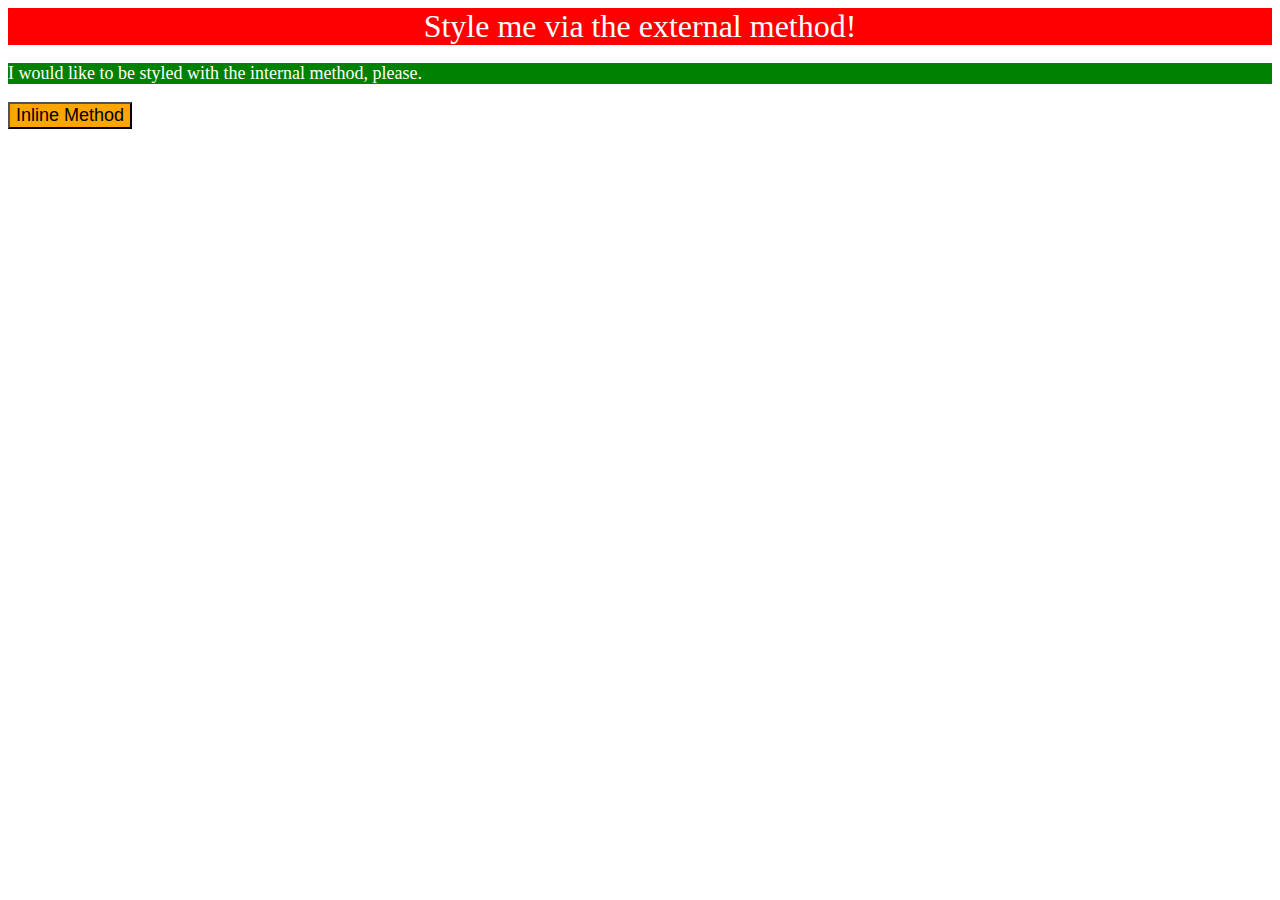
<file: foundations/01-css-methods/index.html>
<!DOCTYPE html>
<html lang="en">
  <head>
    <meta charset="UTF-8">
    <meta http-equiv="X-UA-Compatible" content="IE=edge">
    <meta name="viewport" content="width=device-width, initial-scale=1.0">
    <title>Methods for Adding CSS</title>
    <link rel="stylesheet" href="styles.css">
    <style>
      p{
        color: white;
      background-color: green;
    font-size: 18px;}
    </style>
  </head>
  <body>
    <div>Style me via the external method!</div>
    <p>I would like to be styled with the internal method, please.</p>
    <button style="background-color: orange;font-size: 18px;">Inline Method</button>
  </body>
</html>
</file>
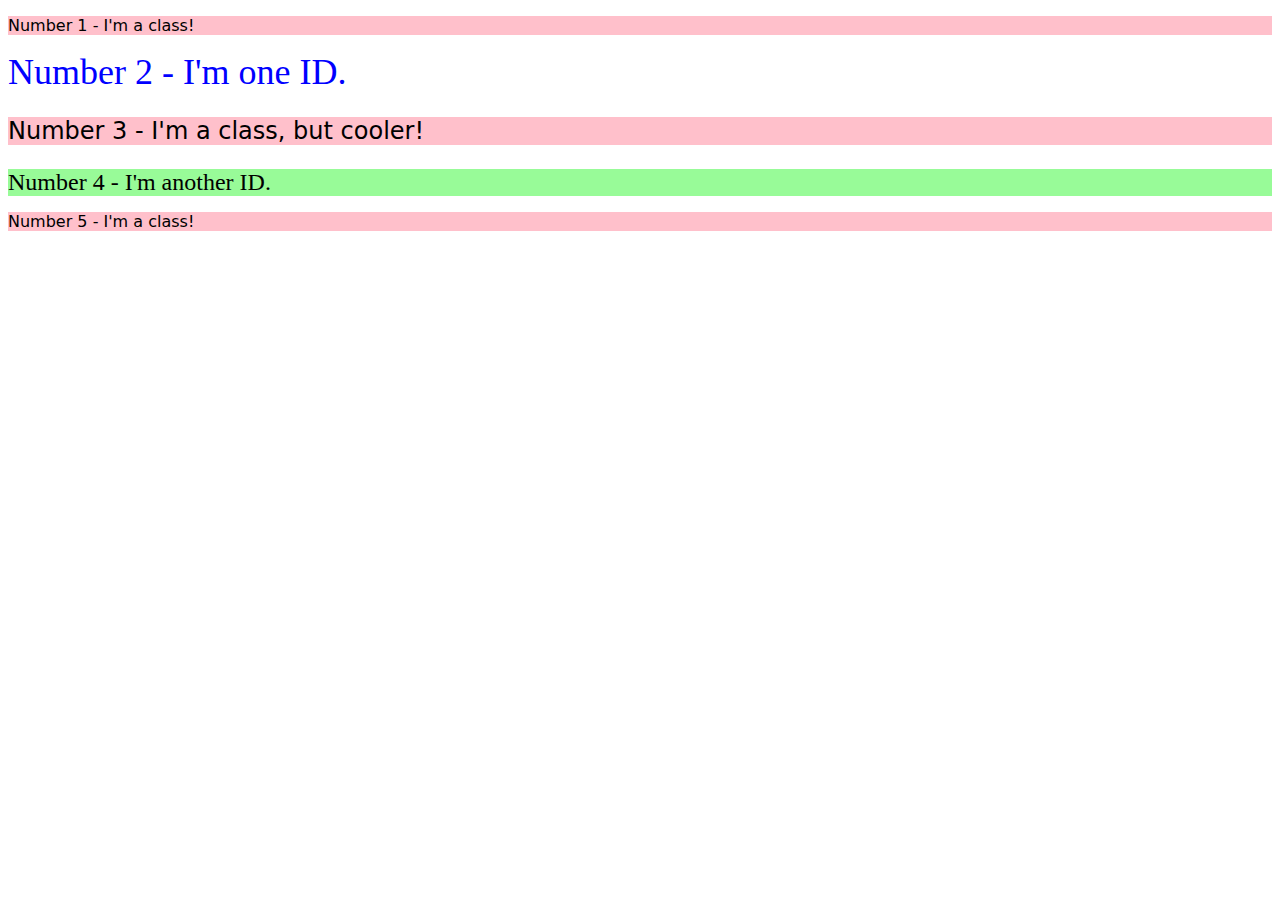
<file: foundations/02-class-id-selectors/index.html>
<!DOCTYPE html>
<html lang="en">
  <head>
    <meta charset="UTF-8">
    <meta http-equiv="X-UA-Compatible" content="IE=edge">
    <meta name="viewport" content="width=device-width, initial-scale=1.0">
    <title>Class and ID Selectors</title>
    <link rel="stylesheet" href="style.css">
  </head>
  <body>
    <p class="text">Number 1 - I'm a class!</p>
    <div id="blue">Number 2 - I'm one ID.</div>
    <p class="texttwo">Number 3 - I'm a class, but cooler!</p>
    <div id="green">Number 4 - I'm another ID.</div>
    <p class="text">Number 5 - I'm a class!</p>
  </body>
</html>
</file>
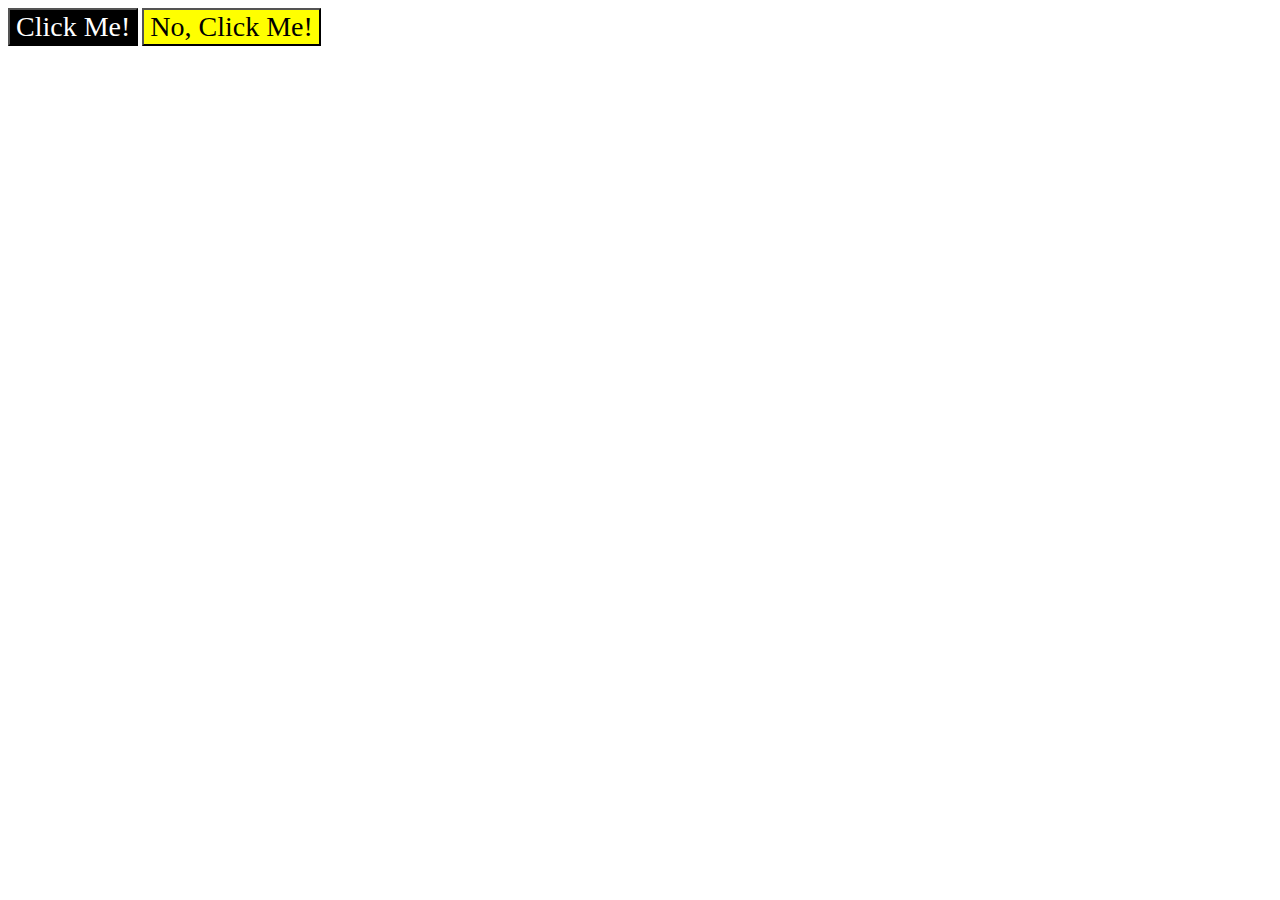
<file: foundations/03-grouping-selectors/index.html>
<!DOCTYPE html>
<html lang="en">
  <head>
    <meta charset="UTF-8">
    <meta http-equiv="X-UA-Compatible" content="IE=edge">
    <meta name="viewport" content="width=device-width, initial-scale=1.0">
    <title>Grouping Selectors</title>
    <link rel="stylesheet" href="style.css">
  </head>
  <body>
    <button class="text">Click Me!</button>
    <button class="sun">No, Click Me!</button>
  </body>
</html>
</file>
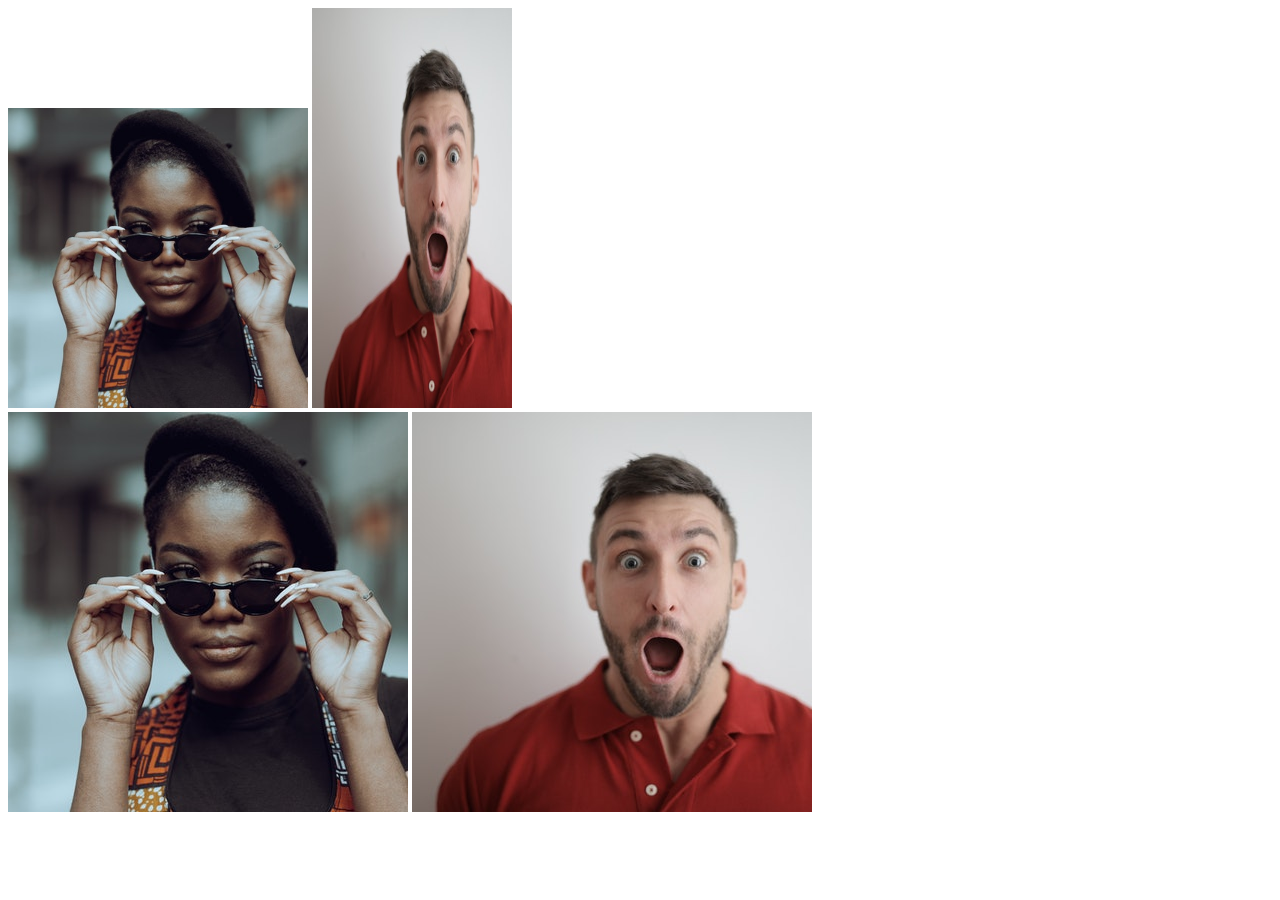
<file: foundations/04-chaining-selectors/index.html>
<!DOCTYPE html>
<html lang="en">
  <head>
    <meta charset="UTF-8">
    <meta http-equiv="X-UA-Compatible" content="IE=edge">
    <meta name="viewport" content="width=device-width, initial-scale=1.0">
    <title>Chaining Selectors</title>
    <link rel="stylesheet" href="style.css">
  </head>
  <body>
    <!-- Check image source path. Review Foundations lesson - Links and Images -->
    <!-- Use the classes BELOW this line -->
    <div>
      <img class="avatar proportioned" src="images/imageswomen.jpg" alt="Woman with glasses">
      <img class="avatar distorted" src="images/imagesmen.jpg" alt="Man with surprised expression">
    </div>
    <!-- Use the classes ABOVE this line -->
    <div>
      <img class="original proportioned" src="images/imageswomen.jpg" alt="Woman with glasses">
      <img class="original distorted" src="images/imagesmen.jpg" alt="Man with surprised expression">
    </div>
  </body>
</html>
</file>
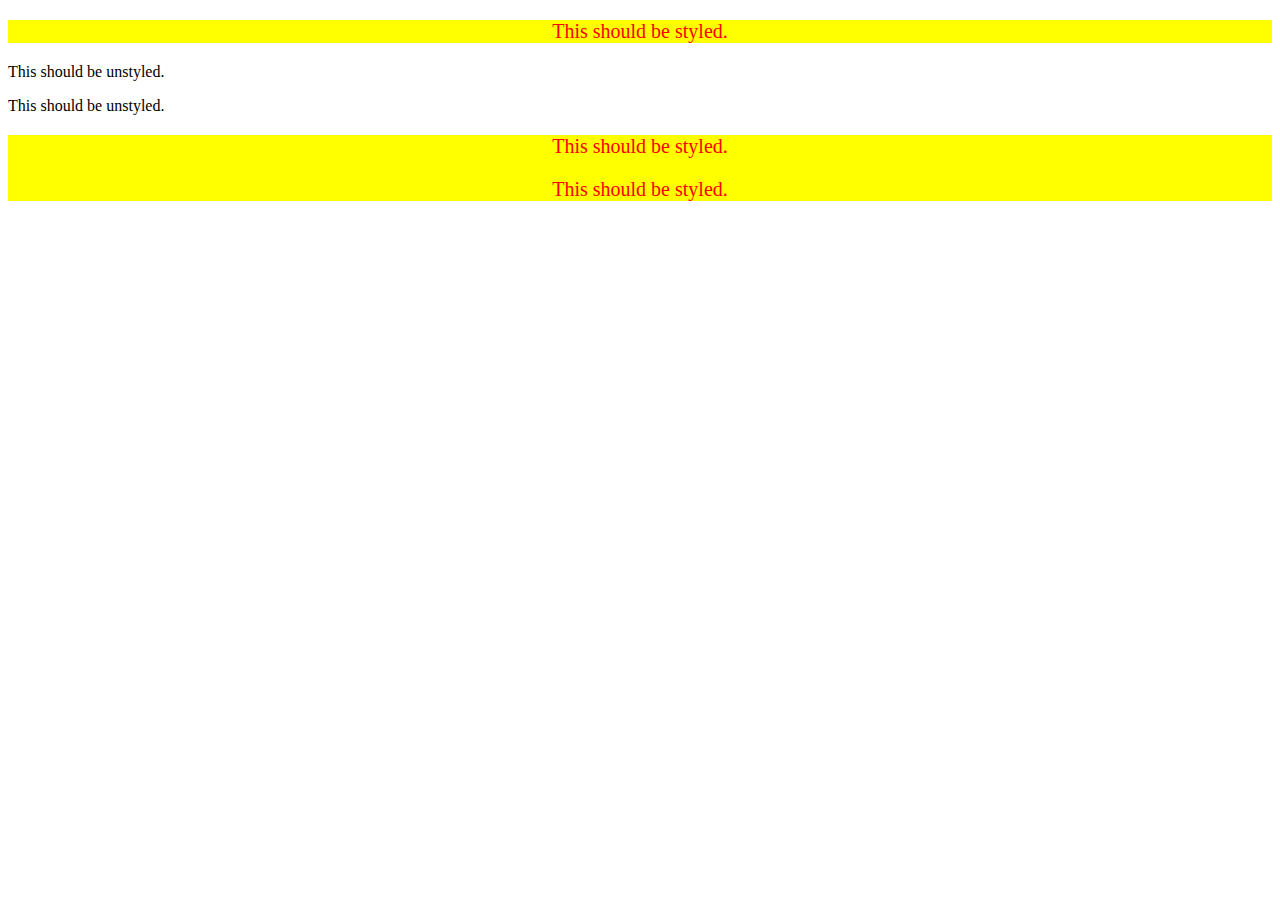
<file: foundations/05-descendant-combinator/index.html>
<!DOCTYPE html>
<html lang="en">
  <head>
    <meta charset="UTF-8">
    <meta http-equiv="X-UA-Compatible" content="IE=edge">
    <meta name="viewport" content="width=device-width, initial-scale=1.0">
    <title>Descendant Combinator</title>
    <link rel="stylesheet" href="style.css">
  </head>
  <body>
    <div class="container">
      <p class="text">This should be styled.</p>
    </div>
    <p class="text">This should be unstyled.</p>
    <p class="text">This should be unstyled.</p>
    <div class="container">
      <p class="text">This should be styled.</p>
      <p class="text">This should be styled.</p>
    </div>
  </body>
</html>
</file>
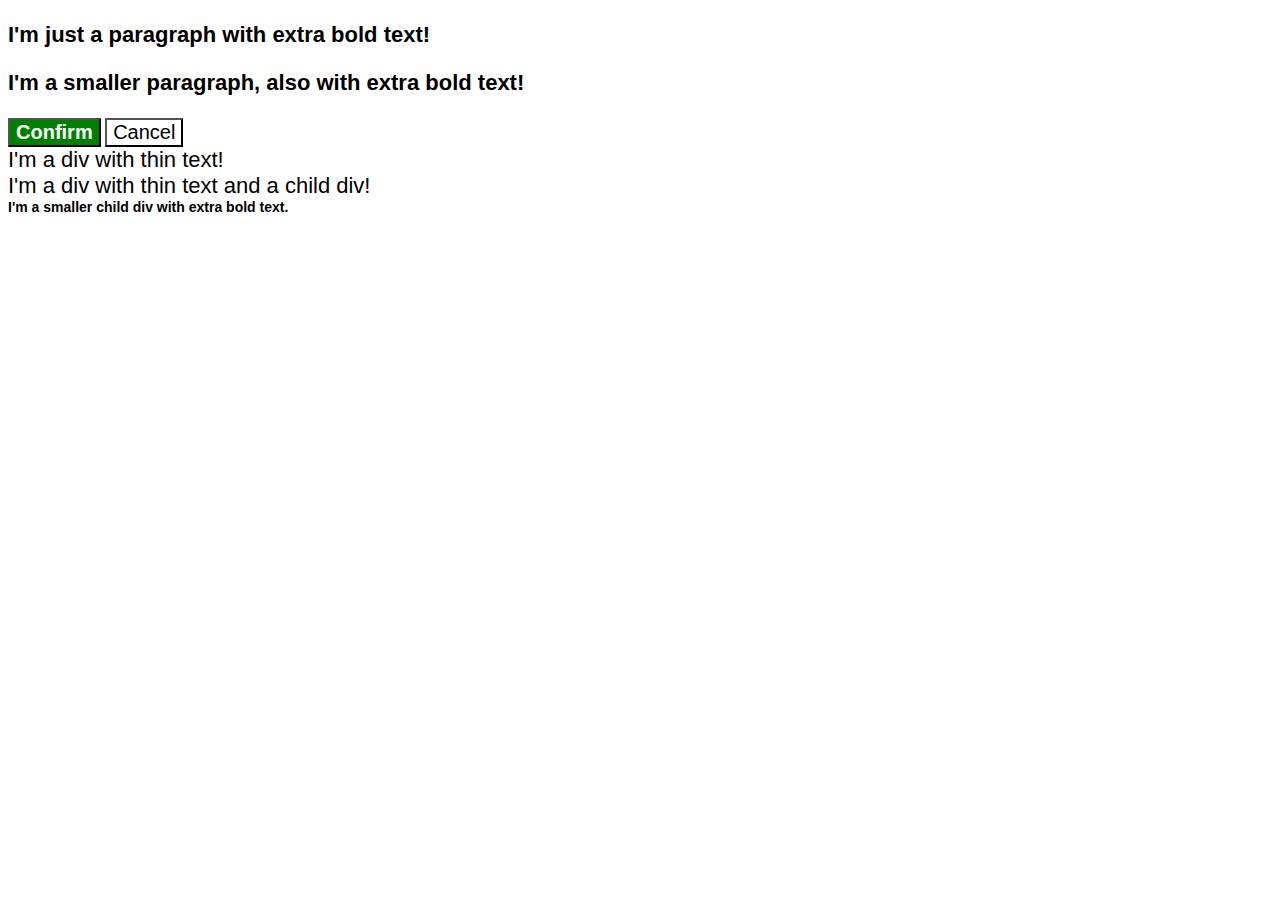
<file: foundations/06-cascade-fix/index.html>
<!DOCTYPE html>
<html lang="en">
  <head>
    <meta charset="UTF-8">
    <meta http-equiv="X-UA-Compatible" content="IE=edge">
    <meta name="viewport" content="width=device-width, initial-scale=1.0">
    <title>Fix the Cascade</title>
    <link rel="stylesheet" href="style.css">
  </head>
  <body>
    <p class="para">I'm just a paragraph with extra bold text!</p>
    <p class="para small-para">I'm a smaller paragraph, also with extra bold text!</p>

    <button id="confirm-button" class="button confirm">Confirm</button>
    <button id="cancel-button" class="button cancel">Cancel</button>

    <div class="text">I'm a div with thin text!</div>
    <div class="text">I'm a div with thin text and a child div!
      <div class="text child">I'm a smaller child div with extra bold text.</div>
    </div>
  </body>
</html>
</file>
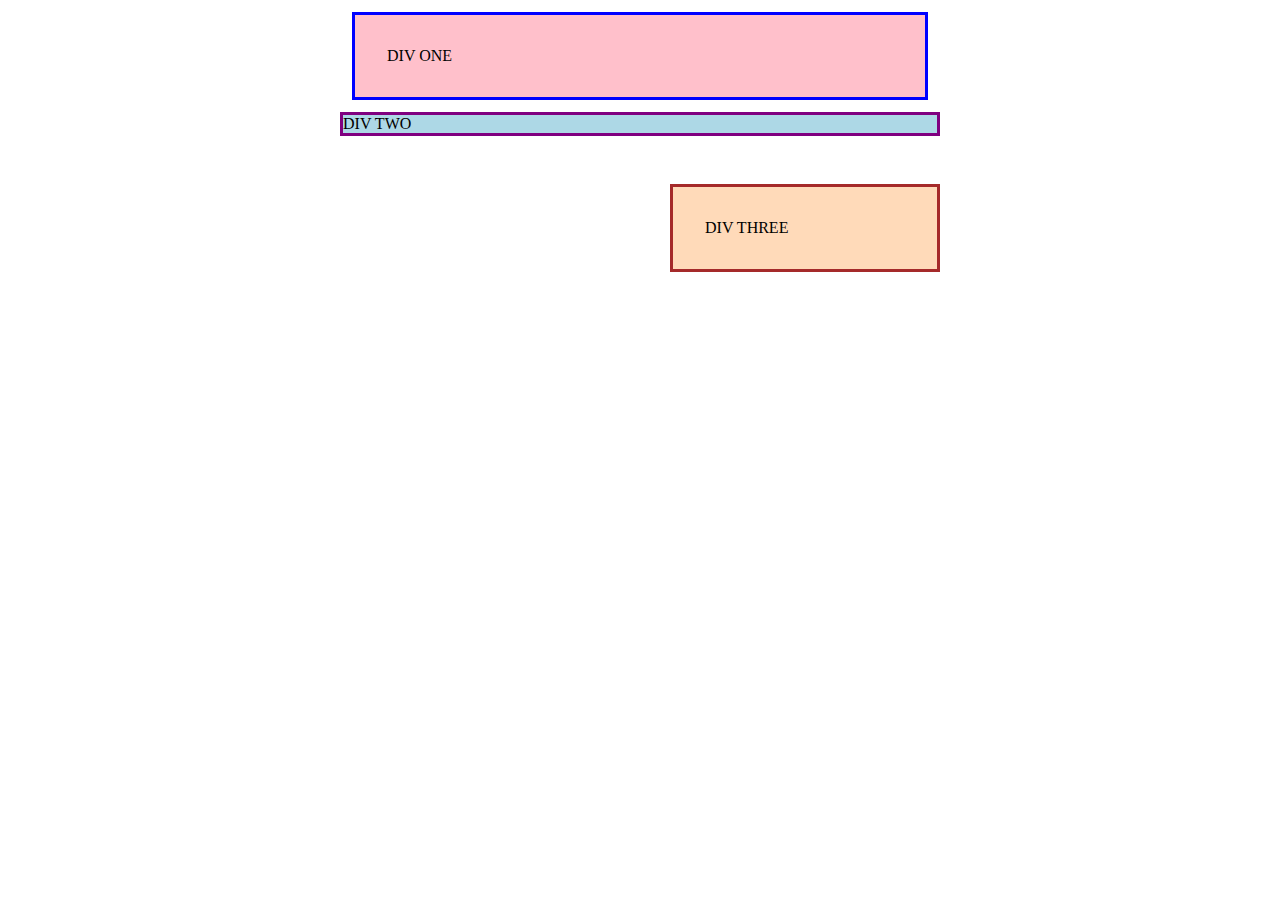
<file: margin-and-padding/01-margin-and-padding-1/index.html>
<!DOCTYPE html>
<html lang="en">
  <head>
    <meta charset="UTF-8">
    <meta http-equiv="X-UA-Compatible" content="IE=edge">
    <meta name="viewport" content="width=device-width, initial-scale=1.0">
    <title>Margin and Padding exercise</title>
    <link rel="stylesheet" href="style.css">
  </head>
  <body>
    <div class="one">
      DIV ONE
    </div>
    <div class="two">
      DIV TWO
    </div>
    <div class="three">
      DIV THREE
    </div>
  </body>
</html>
</file>
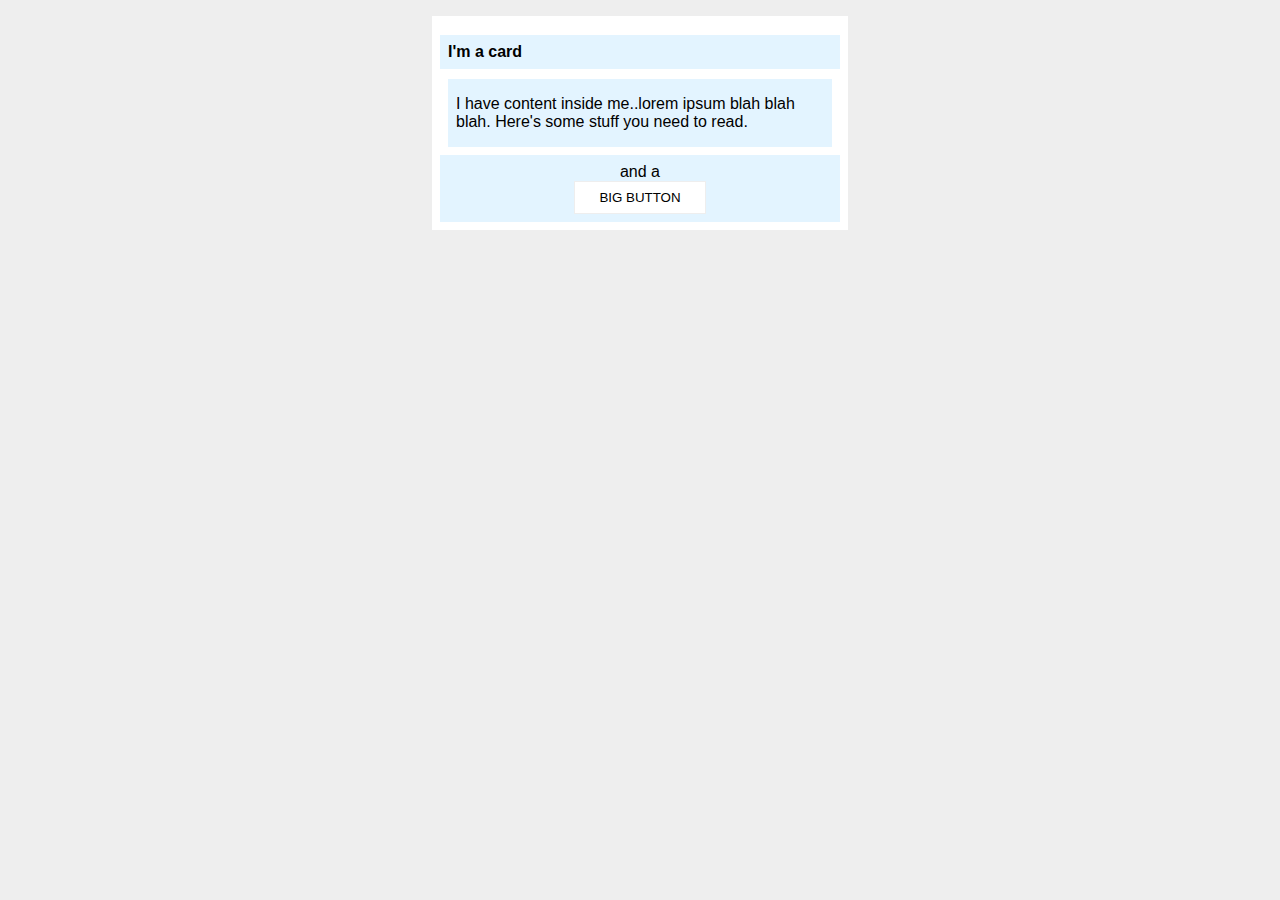
<file: margin-and-padding/02-margin-and-padding-2/index.html>
<!DOCTYPE html>
<html lang="en">
  <head>
    <meta charset="UTF-8">
    <meta http-equiv="X-UA-Compatible" content="IE=edge">
    <meta name="viewport" content="width=device-width, initial-scale=1.0">
    <title>Margin and Padding exercise 2</title>
    <link rel="stylesheet" href="style.css">
  </head>
  <body>
    <div class="card">
      <h1 class="title">I'm a card</h1>
      <div class="content">I have content inside me..lorem ipsum blah blah blah. Here's some stuff you need to read.</div>
      <div class="button-container">and a <button>BIG BUTTON</button></div>
    </div>
  </body>
</html>
</file>
<file: foundations/01-css-methods/styles.css>
div{
    color: white;
    background-color: red;
    font-size: 32px;
    text-align: center;
    font-weight: 400;
}
</file>
<file: foundations/02-class-id-selectors/style.css>
.text,
.texttwo{
    background-color: pink;
    font-family: Verdana, DejaVu Sans, sans-serif;
}
.texttwo{
    font-size: 24px;
}
#blue{color: blue;
    font-size: 36px;
}
#green{
    background-color: palegreen;
    font-size: 24px;
    font-weight: 400;
}
</file>
<file: foundations/03-grouping-selectors/style.css>
.text,
.sun{
    font-size: 28px;
    font-family: 'Times New Roman', Helvetica, sans-serif;
}
.text{
    background-color: black;
    color:white;
}
.sun{
    background-color: yellow;
}
</file>
<file: foundations/04-chaining-selectors/style.css>
/* Add CSS Styling */
.avatar.proportioned{
    width: 300px;
    box-sizing: border-box;
}
.avatar.distorted{
    width: 200px;
    height: 400px;
}
</file>
<file: foundations/05-descendant-combinator/style.css>
.container{
    background-color: yellow;
    color: red;
    font-size: 20px;
    text-align: center;
}
</file>
<file: foundations/06-cascade-fix/style.css>
body {
  font-family: Arial, Helvetica, sans-serif;
}

.para,
.small-para {
  color: hsl(0, 0%, 0%);
  font-weight: 800;
}

.small-para {
  font-size: 14px;
  font-weight: 800;
}

.para {
  font-size: 22px;
}

#confirm-button {
  background-color: green;
  color: white;
  font-weight: bold;
} 

.button {
  background-color: rgb(255, 255, 255);
  color: rgb(0, 0, 0);
  font-size: 20px;
}


div.text {
  color: rgb(0, 0, 0);
  font-size: 22px;
  font-weight: 100;
}
.text.child {
  color: rgb(0, 0, 0);
  font-weight: 800;
  font-size: 14px;
  font-weight: bold;
}
</file>
<file: margin-and-padding/01-margin-and-padding-1/style.css>
body {
  max-width: 600px;
  margin: 0 auto;
}

.one {
  background: pink;
  border: 3px solid blue;
  /* CHANGE ME */
  padding: 32px;
  margin: 12px;
}

.two {
  background: lightblue;
  border: 3px solid purple;
  /* CHANGE ME */
  margin-bottom: 48px;
}

.three {
  background: peachpuff;
  border: 3px solid brown;
  width: 200px;
  /* CHANGE ME */
  padding: 32px;
  margin-left:auto;
}
</file>
<file: margin-and-padding/02-margin-and-padding-2/style.css>
body {
  background: #eee;
  font-family: sans-serif;
}

.card {
  width: 400px;
  background: #fff;
  margin: 16px auto;
  padding: 8px;
  border: 8px;
}

.title {
  background: #e3f4ff;
  font-size: 16px;
  padding: 8px;
}

.content {
  background: #e3f4ff;
  padding-top: 16px;
  padding-bottom: 16px;
  padding-right: 8px;
  padding-left: 8px;
  margin: 8px;
}

.button-container {
  background: #e3f4ff;
  padding: 8px;
  text-align: center;
}
button {
  background: white;
  border: 1px solid #eee;
  padding-top: 8px;
  padding-bottom: 8px;
  padding-right: 24px;
  padding-left: 24px;
  display: block;
  text-align: center;
  margin: 0 auto;

}
</file>
